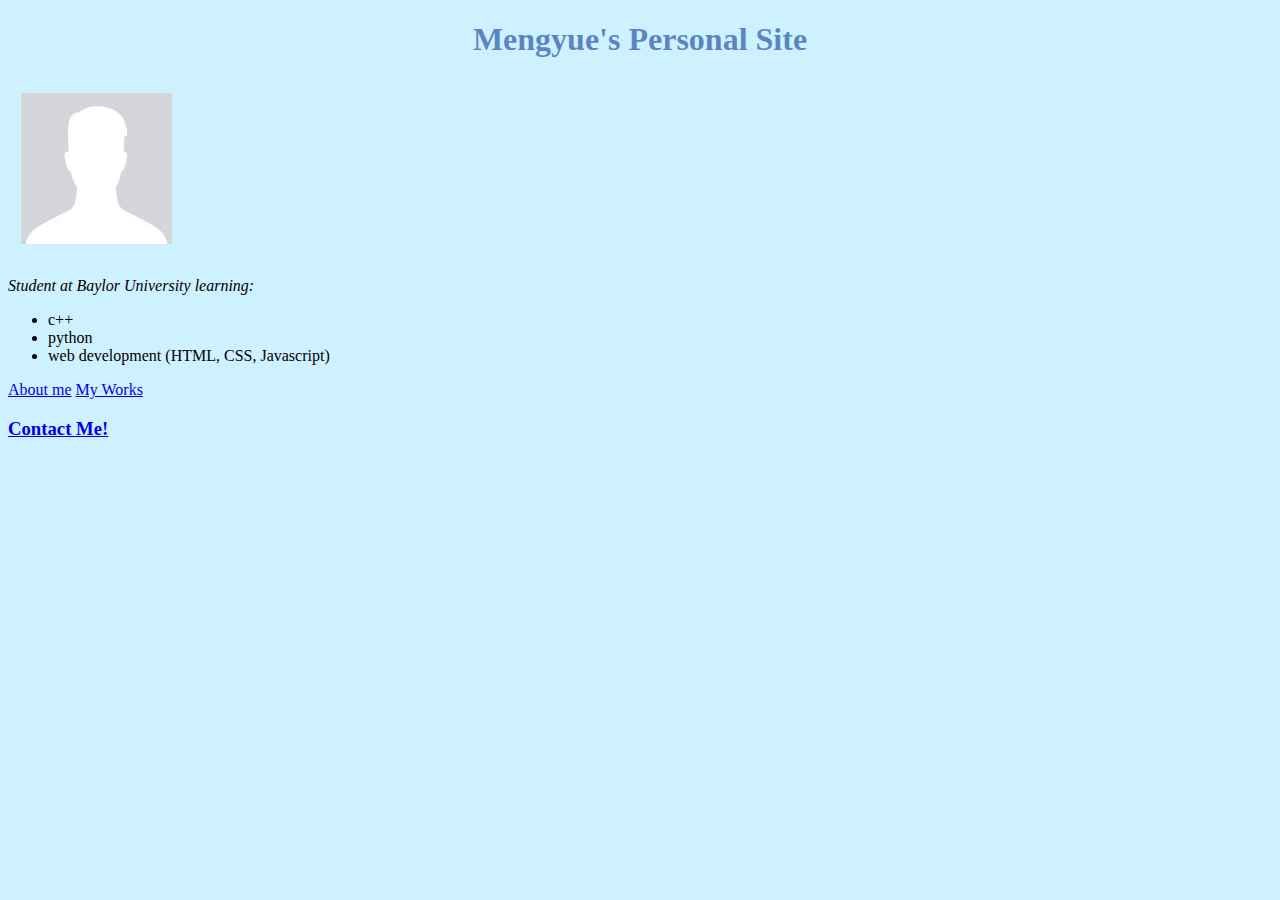
<file: index.html>
<!DOCTYPE html>
<html>
  <head>
    <meta charset="utf-8" />
    <title>Mengyue's Personal Site</title>
    <link rel="stylesheet" href="./assets/style.css" />
  </head>
  <body>
    <section>
      <h1 class="heading">Mengyue's Personal Site</h1>
      <img id="profile" src="images/download.jpeg" alt="anon-facebook" />
      <p>
        <em>Student at Baylor University learning: </em>
      </p>
      <ul>
        <li>c++</li>
        <li>python</li>
        <li>web development (HTML, CSS, Javascript)</li>
      </ul>
    </section>
    <nav>
      <a href="hobbies.html">About me</a>
      <a href="my-works.html">My Works</a>
      <h3>
        <a href="contacts.html"><strong>Contact Me!</strong></a>
      </h3>
    </nav>
  </body>
</html>
</file>
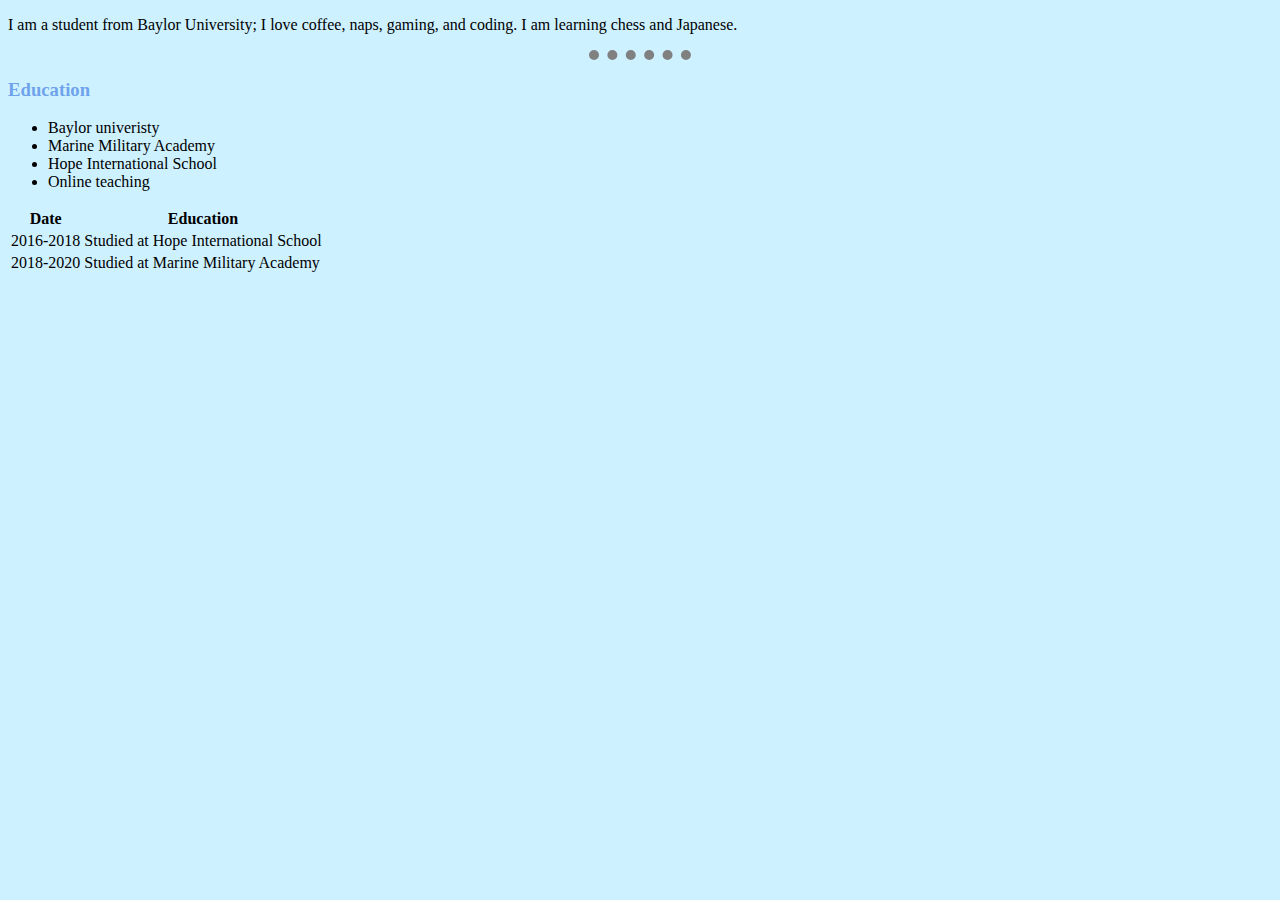
<file: about-me.html>
<!DOCTYPE html>
<html>
  <head>
    <meta charset="utf-8" />
    <title>About Me</title>
    <link rel="stylesheet" href="./assets/style.css" />
  </head>

  <body>
    <section>
      <p>
        I am a student from Baylor University; I love coffee, naps, gaming, and
        coding. I am learning chess and Japanese.
      </p>
      <hr />
      <h3>Education</h3>
      <ul>
        <li>Baylor univeristy</li>
        <li>Marine Military Academy</li>
        <li>Hope International School</li>
        <li>Online teaching</li>
      </ul>
    </section>

    <section>
      <table>
        <thead>
          <tr>
            <th>Date</th>
            <th>Education</th>
          </tr>
        </thead>
        <tbody></tbody>
        <tfoot></tfoot>
        <tr>
          <td>2016-2018</td>
          <td>Studied at Hope International School</td>
        </tr>
        <tr>
          <td>2018-2020</td>
          <td>Studied at Marine Military Academy</td>
        </tr>
      </table>
    </section>
  </body>
</html>
</file>
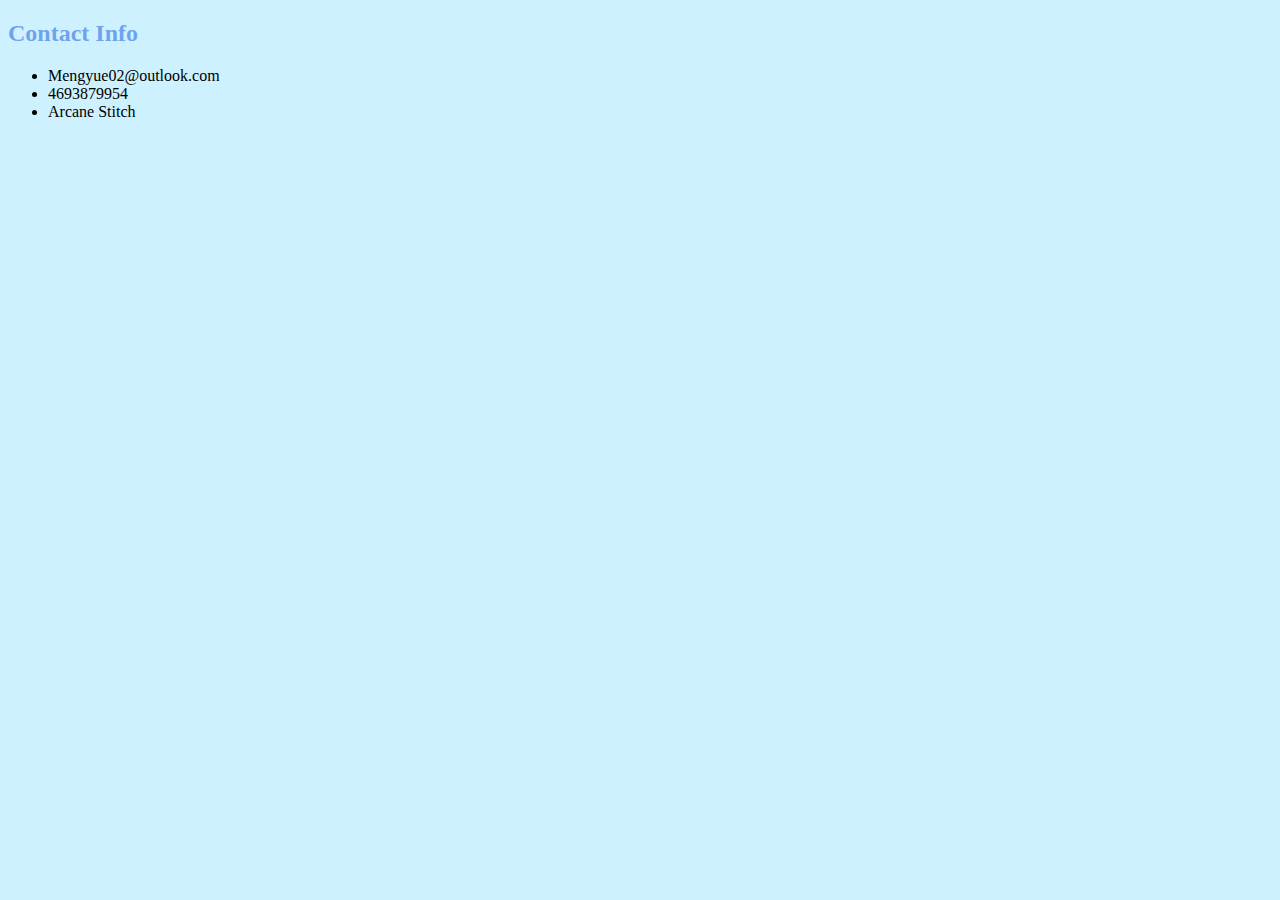
<file: contacts.html>
<!DOCTYPE html>
<html>
  <head>
    <meta charset="utf-8" />
    <title>My Contact Info</title>
    <link rel="stylesheet" href="./assets/style.css" />
  </head>
  <body>
    <h2>Contact Info</h2>
    <ul>
      <li>Mengyue02@outlook.com</li>
      <li>4693879954</li>
      <li>Arcane Stitch</li>
    </ul>
  </body>
</html>
</file>
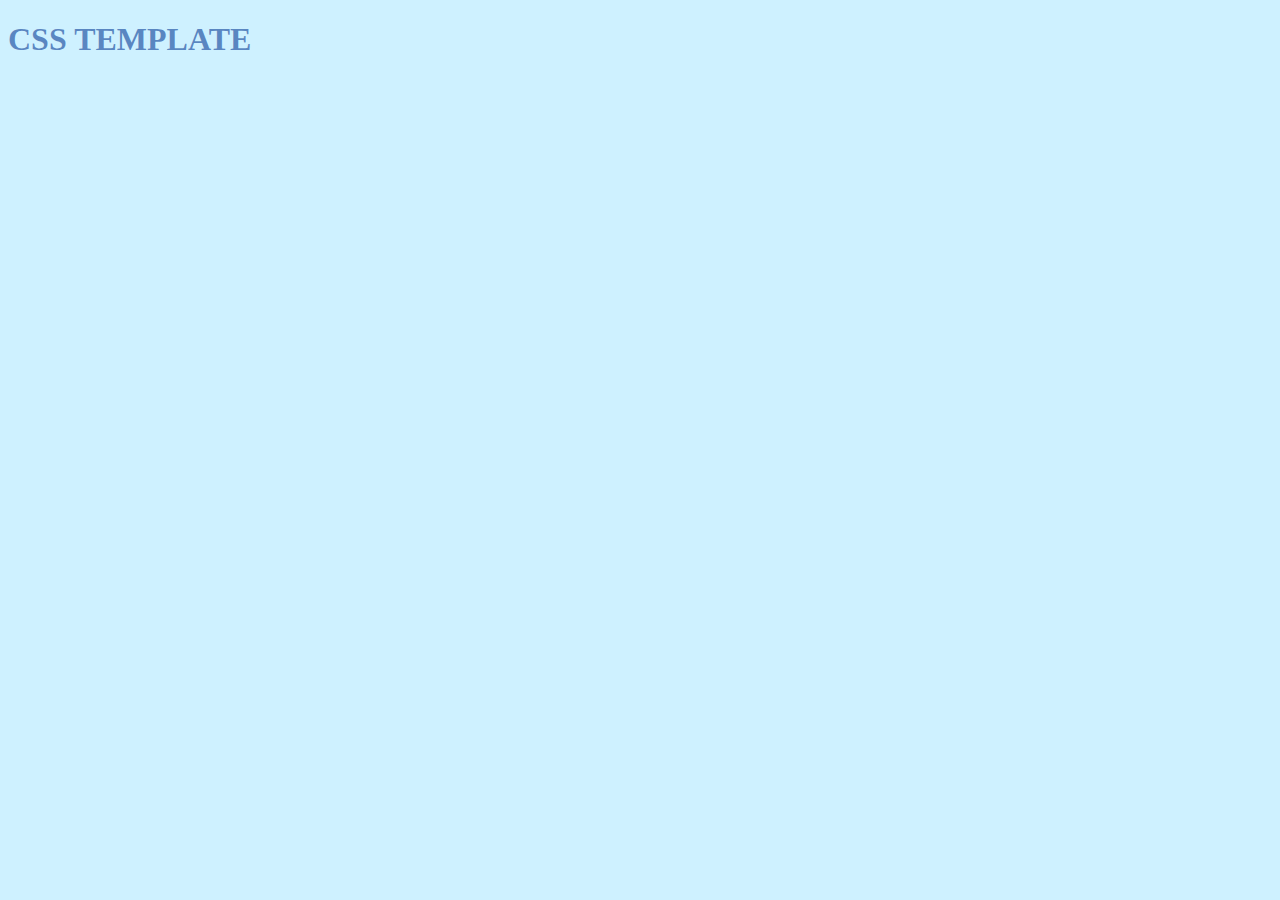
<file: css-template.html>
<!DOCTYPE html>
<html>
  <head>
    <meta charset="utf-8" />
    <title>css-template site</title>
    <link rel="stylesheet" href="./assets/style.css" />
  </head>
  <body>
    <h1>CSS TEMPLATE</h1>
  </body>
</html>
</file>
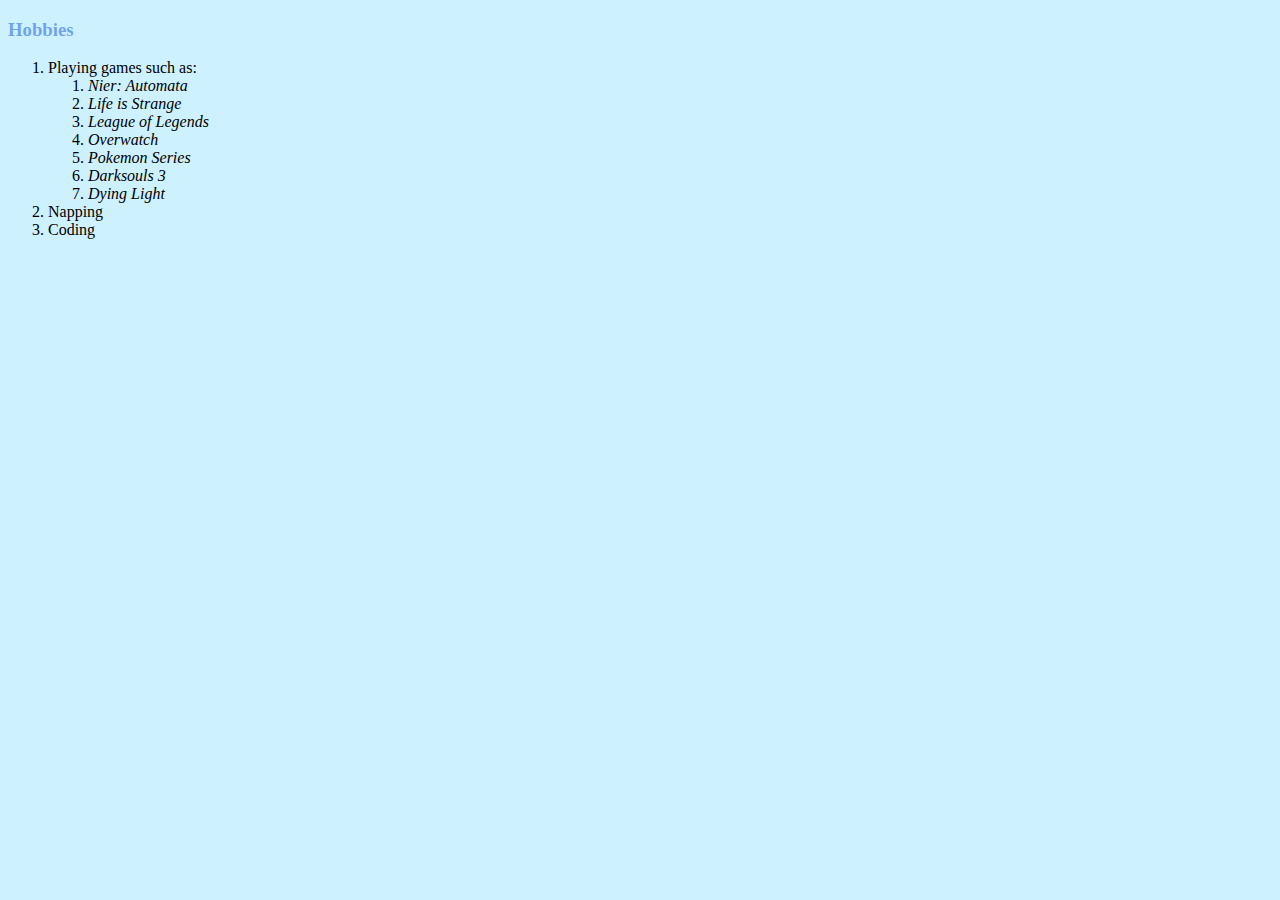
<file: hobbies.html>
<!DOCTYPE html>
<html>
  <head>
    <meta charset="utf-8" />
    <title>My hobbies</title>
    <link rel="stylesheet" href="./assets/style.css" />
  </head>

  <body>
    <section>
      <h3>Hobbies</h3>
      <ol>
        <li>Playing games such as:</li>
        <ol>
          <li><em>Nier: Automata</em></li>
          <li><em>Life is Strange</em></li>
          <li><em>League of Legends</em></li>
          <li><em>Overwatch</em></li>
          <li><em>Pokemon Series</em></li>
          <li><em>Darksouls 3</em></li>
          <li><em>Dying Light</em></li>
        </ol>
        <li>Napping</li>
        <li>Coding</li>
      </ol>
    </section>
  </body>
</html>
</file>
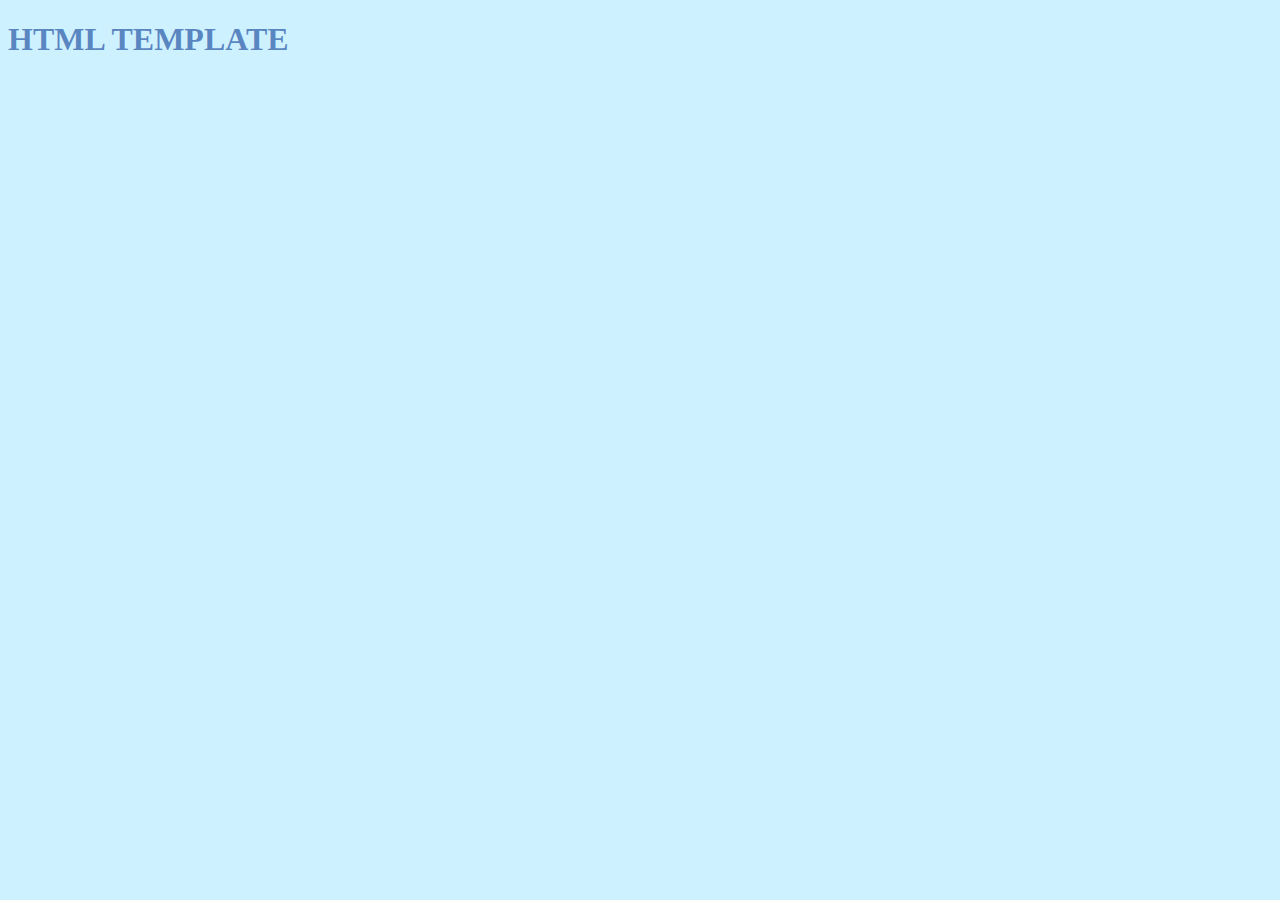
<file: html-template.html>
<!DOCTYPE html>
<html>
  <head>
    <meta charset="utf-8" />
    <title>html-template site</title>
    <link rel="stylesheet" href="./assets/style.css" />
  </head>
  <body>
    <h1>HTML TEMPLATE</h1>
  </body>
</html>
</file>
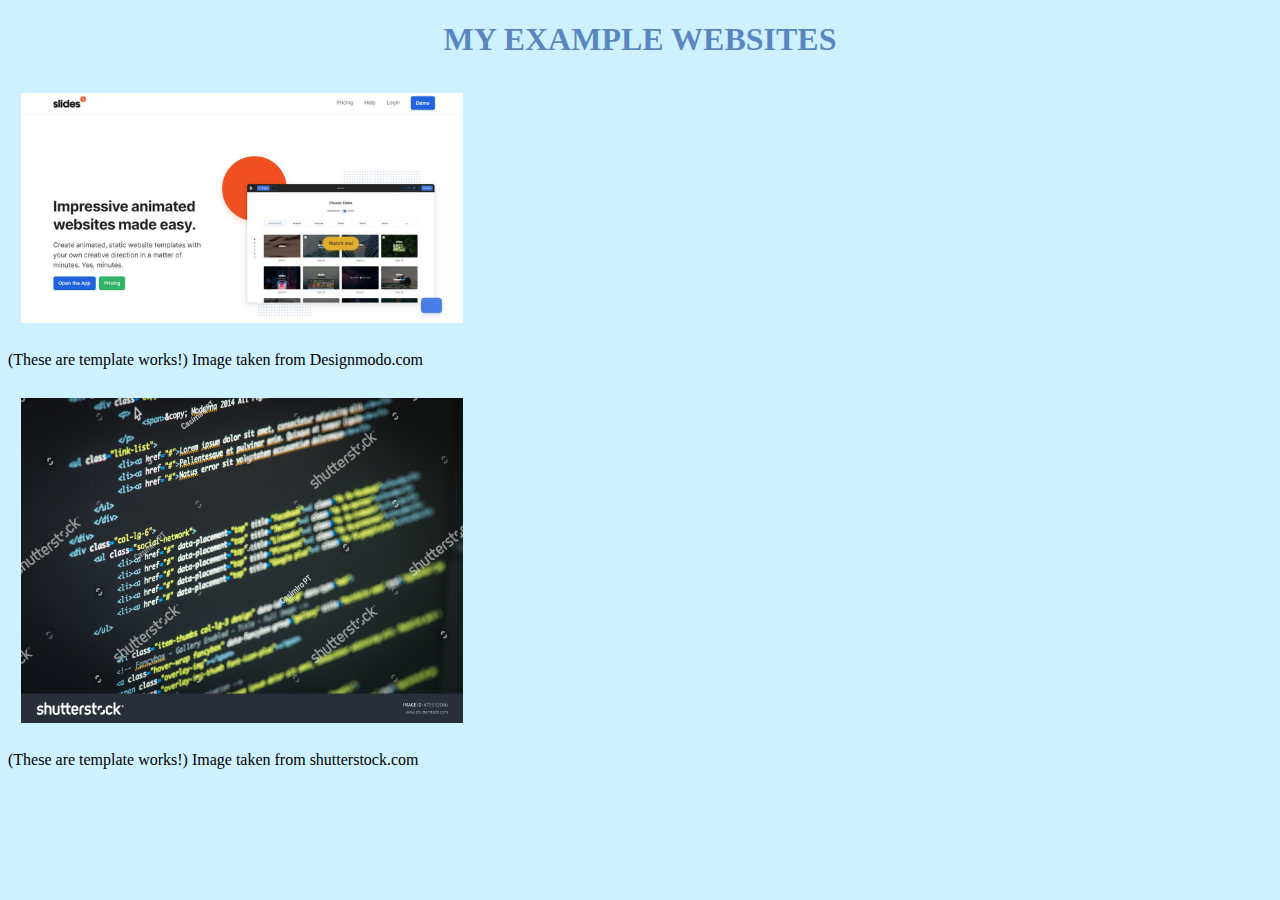
<file: my-works.html>
<!DOCTYPE html>
<html>
  <head>
    <meta charset="utf-8" />
    <title>Mengyue's Personal Work</title>
    <link rel="stylesheet" href="./assets/style.css" />
  </head>
  <body>
    <article>
      <h1 class="heading">MY EXAMPLE WEBSITES</h1>
      <a href="css-template.html"
        ><img
          class="css-image"
          src="./images/css-template.jpeg"
          alt="css-example"
        />
      </a>
      <p>(These are template works!) Image taken from Designmodo.com</p>
      <a href="html-template.html"
        ><img
          class="html-image"
          src="./images/shutterstock-html.jpeg"
          alt="html-example"
      /></a>
      <p>(These are template works!) Image taken from shutterstock.com</p>
    </article>
  </body>
</html>
</file>
<file: assets/style.css>
:root {
  --padding: 1%;
  --width: 35%;
  --height: 25%;
  --display-flex: flex;
}

hr {
  border-style: dotted none none;
  display: block;
  border-color: grey;
  border-width: 10px;
  width: 8%;
}

body {
  background-color: rgba(174, 231, 255, 0.6);
}

h1 {
  color: rgba(10, 62, 152, 0.6);
}

h2,
h3 {
  color: rgba(45, 110, 224, 0.6);
}

.css-image {
  padding: var(--padding, 1%);
  width: var(--width, 35%);
  height: var(--height, 25%);
  display: var(--display-flex, flex);
}
.html-image {
  padding: var(--padding, 1%);
  width: var(--width, 35%);
  height: var(--height, 25%);
  display: var(--display-flex, flex);
}

.html-image:hover {
  padding: var(--padding, 1%);
  width: 40%;
  height: 30%;
  display: var(--display-flex, flex);
}

.css-image:hover {
  padding: var(--padding, 1%);
  width: 40%;
  height: 30%;
  display: var(--display-flex, flex);
}

.heading {
  text-align: center;
}

#profile {
  padding: var(--padding, 1%);
  width: 12%;
  height: 8%;
  align-content: center;
}

@media screen and (max-width: 800px) {
  section,
  body {
    display: flex;
    flex-direction: column;
  }
}
</file>
